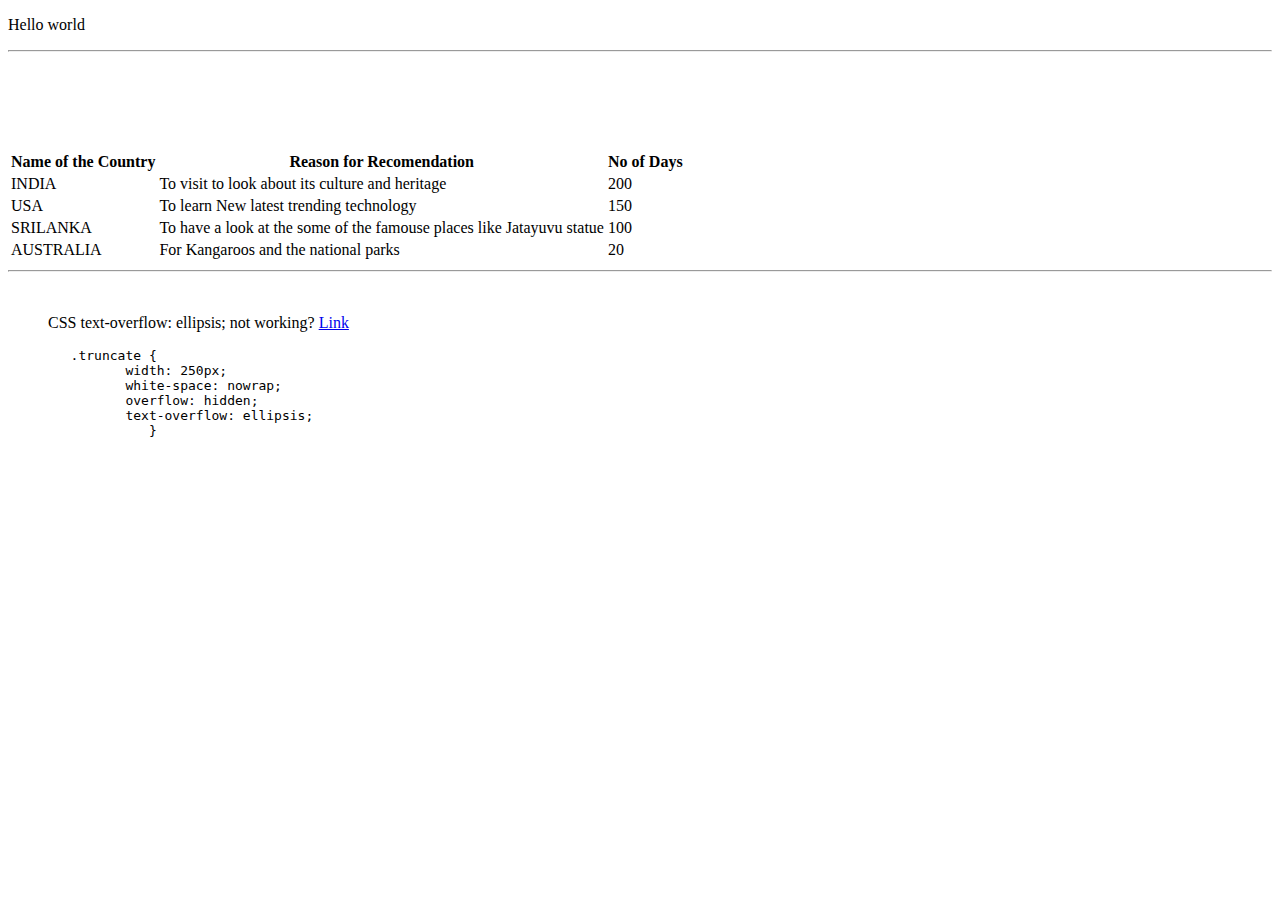
<file: index.html>
<!DOCTYPE html>
<html>
  <head>
    <title> Hello </title>
  </head>
  <body>
    <p> Hello world</p>
    <hr>
    <table>
    <tr>
      <th> Name of the Country</th>
      <th> Reason for Recomendation </th>
      <th> No of Days </th>
    </tr>
      <br>
    <tr>
      <td> INDIA </td>
      <td> To visit to look about its culture and heritage </td>
      <td> 200</td>
  </tr>
  <br>
  <tr>
      <td> USA </td>
      <td> To learn New latest trending technology </td>
      <td> 150</td>
  </tr>
  <br>
  <tr>
      <td> SRILANKA </td>
      <td>To have a look at the some of the famouse places like Jatayuvu statue </td>
      <td> 100</td>
  </tr>
  <br>
  <tr>
      <td> AUSTRALIA </td>
      <td> For Kangaroos and the national parks </td>
      <td> 20</td>
  </tr>
  <br>
  </table>
    <hr>
    <br>
    <blockquote> CSS text-overflow: ellipsis; not working?
      <a href="https://stackoverflow.com/questions/75349641/clustering-on-97-features-of-categorical-data">Link</a>
       </blockquote>
    <pre>
        .truncate {
               width: 250px;
               white-space: nowrap;
               overflow: hidden;
               text-overflow: ellipsis;
                  }
    </pre>
  </body>
  
  
</html>
</file>
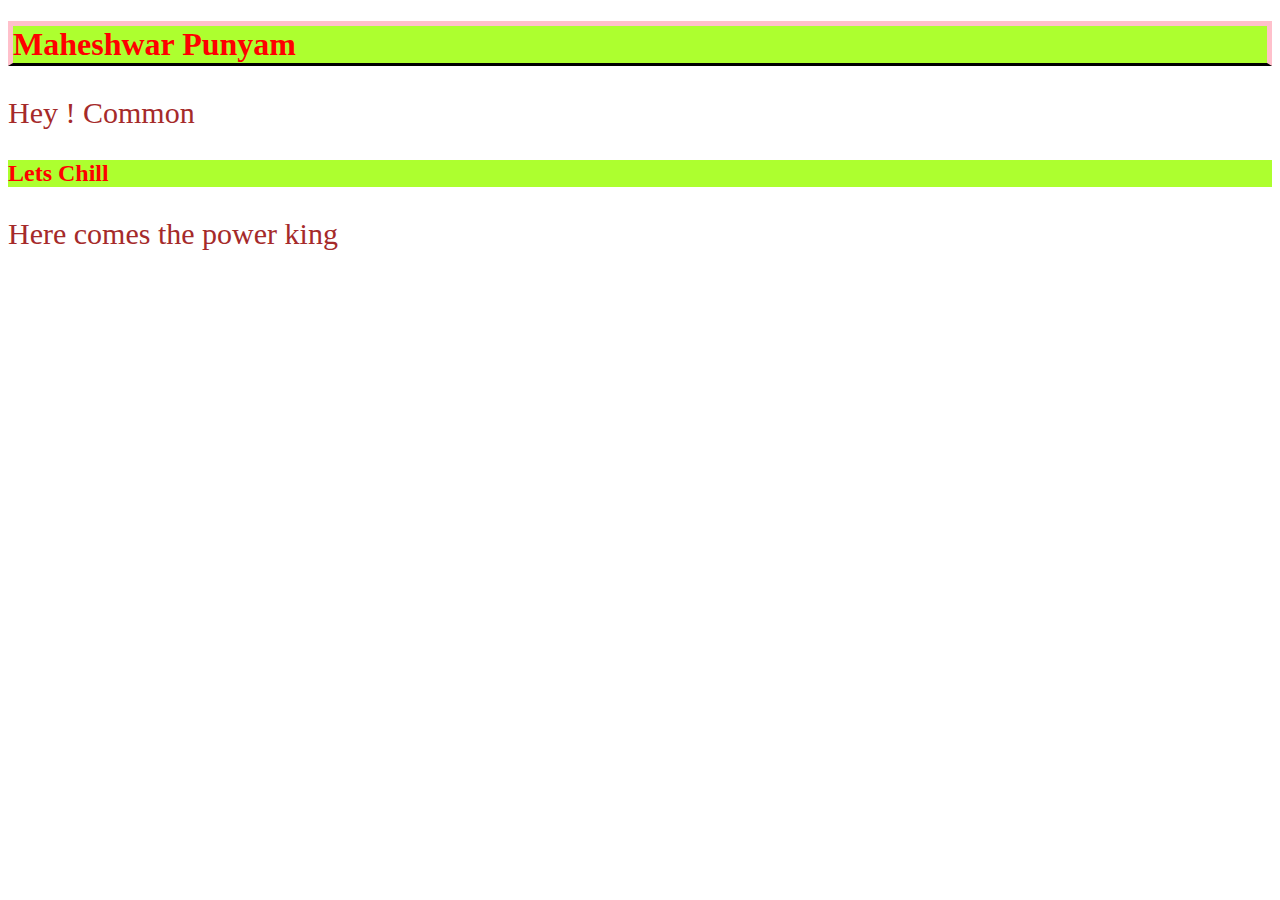
<file: practice.html>
<!DOCTYPE html>
<html>
    <head>
        <style>
            h1,h2{
                background-color:greenyellow;
                color: red;
            }
            h1{
                border: 5px solid pink;
                border-bottom: 3px solid black;
                
            }
            p{
                color:brown;
                font-size:30px;
                font-family: 'Times New Roman', Times, serif;
            }
        </style>
    </head>
    <body>
        <h1> Maheshwar Punyam </h1>
        <p> Hey ! Common </p>
        <h2> Lets Chill</h2>
        <p> Here comes the power king</p>
    </body>

</html>
</file>
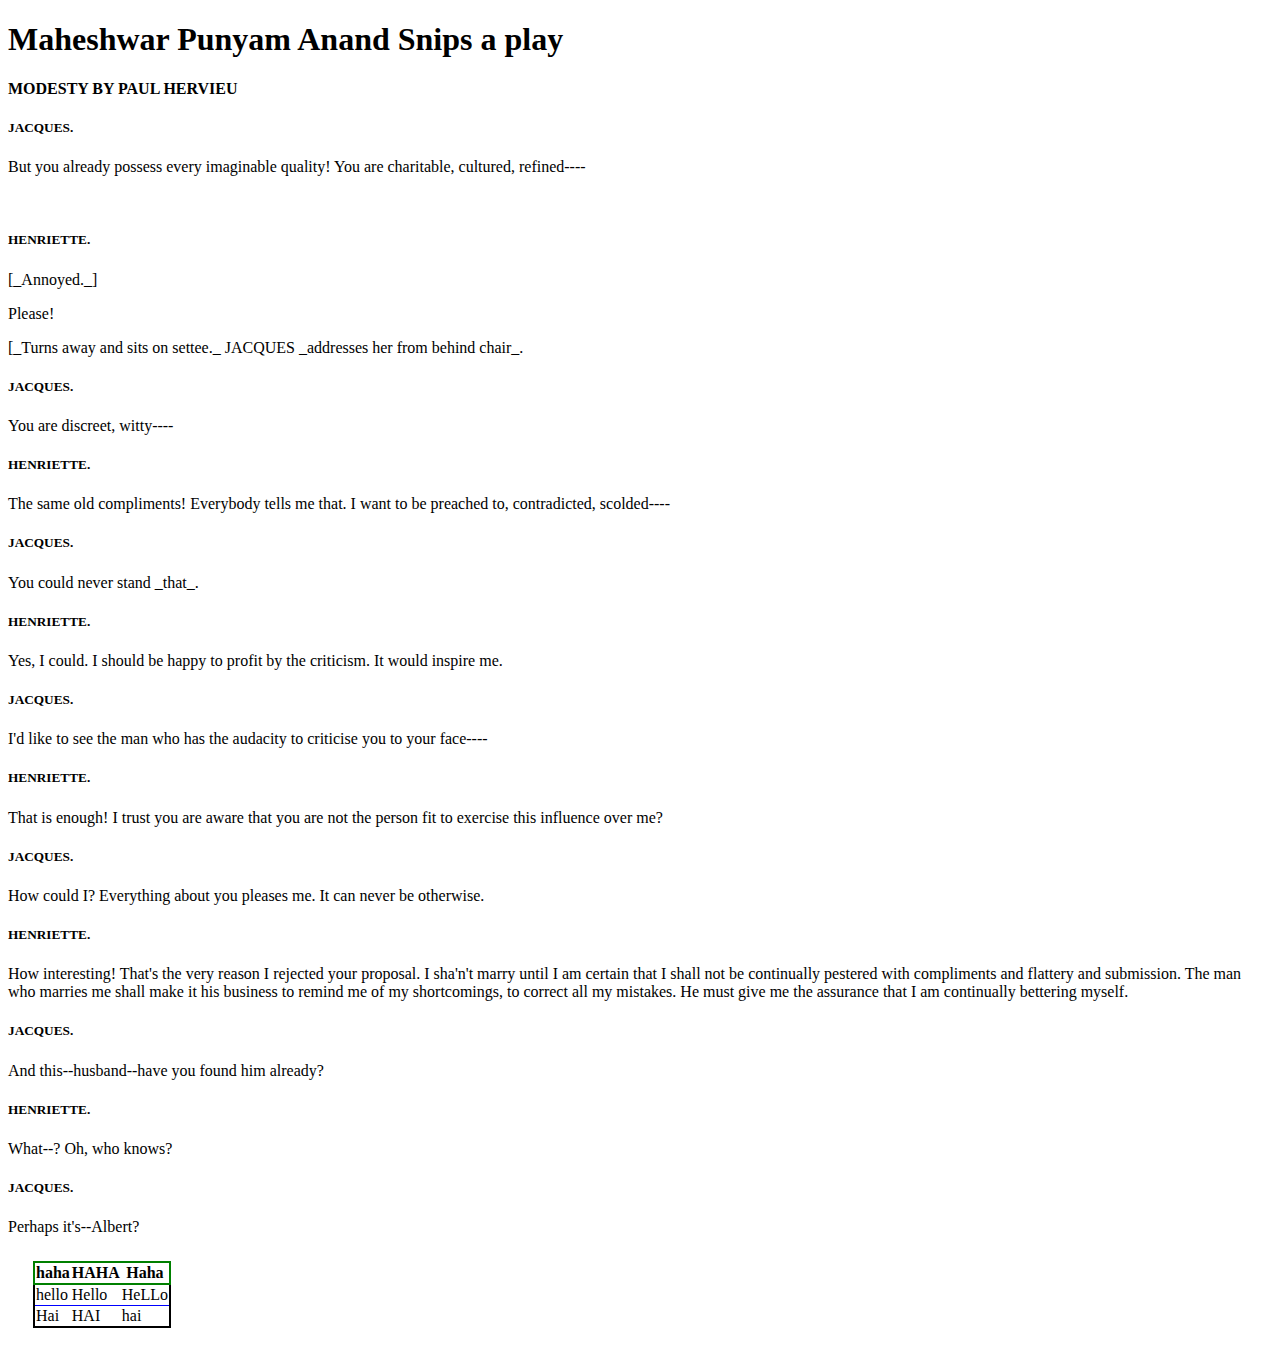
<file: sample.html>
<!DOCTYPE html>
<html>
    <head>
        <title>
            Challenging Person </title>
            <link rel="stylesheets" href="gs.css">
    </head>
    <body>
        <h1>Maheshwar Punyam Anand Snips a play</h1>

        <h4> 
            MODESTY BY PAUL HERVIEU
        </h4>
        
        <p class="speech"> <h5 class="JACQUES">JACQUES.</h5> But you already possess every imaginable quality! You are
charitable, cultured, refined----</p><br>

<p><h5 class="HENRIETTE">HENRIETTE.</h5></p><p class="direction"> [_Annoyed._]</p><p> Please!</p>

    <p class="direction"> [_Turns away and sits on settee._ JACQUES _addresses her from
     behind chair_.</p>

     <p class="speech"> <h5 class="JACQUES">JACQUES.</h5> You are discreet, witty----</p>

     <p class="speech"><h5 class="HENRIETTE">HENRIETTE.</h5> The same old compliments! Everybody tells me that. I want to
be preached to, contradicted, scolded----</p>

<p class="speech"><h5 class="JACQUES">JACQUES.</h5> You could never stand _that_.</p>

<p class="speech"><h5 class="HENRIETTE">HENRIETTE.</h5>Yes, I could. I should be happy to profit by the criticism.
It would inspire me.</p>

<p class="speech"><h5 class="JACQUES">JACQUES.</h5> I'd like to see the man who has the audacity to criticise you
to your face----</p>

<p class="speech"><h5 class="HENRIETTE">HENRIETTE.</h5> That is enough! I trust you are aware that you are not the
person fit to exercise this influence over me?</p>

<p class="speech"><h5 class="JACQUES">JACQUES.</h5> How could I? Everything about you pleases me. It can never be
otherwise.</p>

<p class="speech"><h5 class="HENRIETTE">HENRIETTE.</h5> How interesting! That's the very reason I rejected your
proposal. I sha'n't marry until I am certain that I shall not be
continually pestered with compliments and flattery and submission. The
man who marries me shall make it his business to remind me of my
shortcomings, to correct all my mistakes. He must give me the assurance
that I am continually bettering myself.</p>

<p class="speech"><h5 class="JACQUES">JACQUES.</h5> And this--husband--have you found him already?</p>

<p class="speech"><h5 class="HENRIETTE">HENRIETTE.</h5> What--? Oh, who knows?</p>

<p class="speech"><h5 class="JACQUES">JACQUES.</h5> Perhaps it's--Albert?</p>

        </p>

<table style="border-collapse: collapse;border: 1px solid gold;margin: 25px 25px 25px;">
    <tbody style="border-collapse: collapse;border: 2px solid black;">
    <tr style="border-collapse: collapse;border: 1px solid blue;">
        <td> hello </td>
        <td> Hello </td>
        <td> HeLLo </td>
    </tr>
    <tr>
        <td> Hai </td>
        <td> HAI </td>
        <td> hai</td>
    </tr>
</tbody>
    <thead style="border-collapse: collapse;border: 2px solid green;">
    <tr> 
        <th> haha </th>
        <th> HAHA </th>
        <th> Haha </th>
    </tr>
</thead> 
</table>
    </body>

</html>
</file>
<file: gs.css>
p.speech{
    font 20px;
    color black;
    font-family 'Lucida Sans', 'Lucida Sans Regular', 'Lucida Grande', 'Lucida Sans Unicode', Geneva, Verdana, sans-serif;
}
p.direction .hover{
    background-color lightgray;
    font 25px;
    color black;
    font-family 'Times New Roman', Times, serif;
}
h5.HENRIETTE{
    fontbold;
    color bisque;
    font-size 30px;
    font-style oblique;
}
h5.JACQUES{
    fontbold;
    coloraqua;
    font-size 30px;
    font-style oblique;
}
</file>
